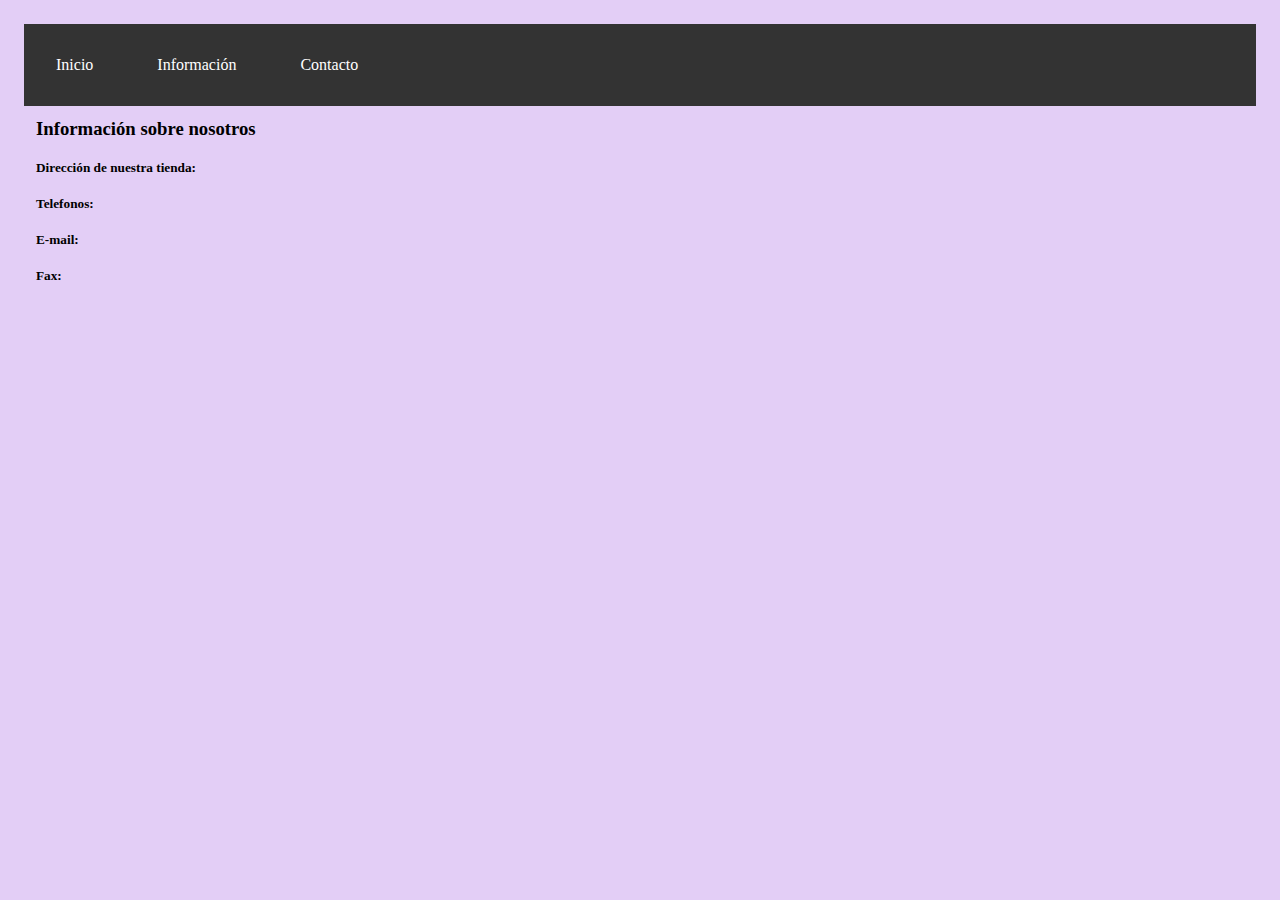
<file: informacion.html>
<!DOCTYPE html>
<html lang="en">
<head>
    <meta charset="UTF-8">
    <meta name="viewport" content="width=device-width, initial-scale=1.0">
    <meta http-equiv="X-UA-Compatible" content="ie=edge">
    <link rel="stylesheet" type="text/css" href="estilos.css">
    <link rel="shortcut icon" type="image/x-icon" href="/favicon.png">
    <title>Información</title>
</head>
<body>
        <ul>
                <li><a href="index.html">Inicio</a></li>
                <li><a href="Informacion.html">Información</a></li>
                <li><a href="contacto.html">Contacto</a></li>
              </ul>
    
<h3>Información sobre nosotros</h3>

<h5>Dirección de nuestra tienda: </h5>
<h5> Telefonos:</h5>
<h5>E-mail:</h5>
<h5>Fax:</h5>

</body>
</html>
</file>
<file: estilos.css>
*{
    margin: 4px;
    padding: 8px;
}


h2{
    color: #A65E8C;
    font-size: 35px;
}

p{
    color: #474346;
     margin:20px 300px;
    height: 20px;
}


body{
    background: #E3CEF6;
}

img {
  height:200px;
  width: 200px;
  margin:1em auto;
  border: 1px solid #555;
  position: relative;
  border-radius: 8px;  
}

ul {
    list-style-type: none;
    margin: 0;
    padding: 0;
    overflow: hidden;
    background-color: #333333;
}

li {
    float: left;
}

li a {
    display: block;
    color: white;
    text-align: center;
    padding: 16px;
    text-decoration: none;
}

li a:hover {
    background-color: #111111;
}
</file>
